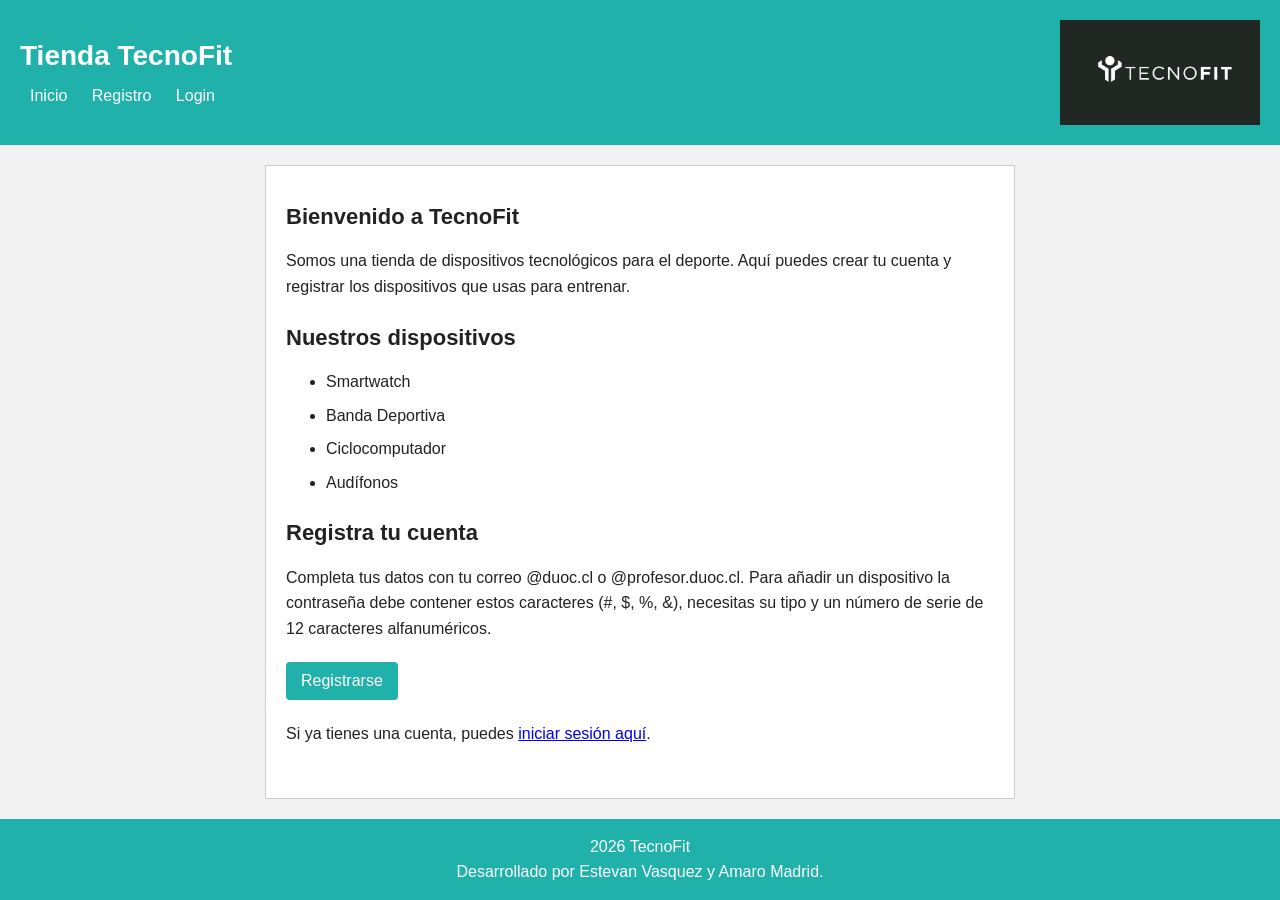
<file: index.html>
<!DOCTYPE html>
<html lang="es">
<head>
    <meta charset="UTF-8">
    <meta name="viewport" content="width=device-width, initial-scale=1.0">
    <title>Tienda TecnoFit</title>
    <script src="script.js" defer></script>
    <link rel="stylesheet" href="style.css">
</head>

<body>

<header class="header">
    <div class="texto-encabezado">
        <h1>Tienda TecnoFit</h1>

        <nav>
            <ul class="nav-links">
                <li><a href="index.html" aria-current="page">Inicio</a></li>
                <li><a href="registro.html">Registro</a></li>
                <li><a href="login.html">Login</a></li>
            </ul>
        </nav>
    </div>

    <img src="img/logo-tecnofit.png" alt="Logo de TecnoFit" class="logo">
</header>

<main>
    <section>
        <h2>Bienvenido a TecnoFit</h2>
        <p>Somos una tienda de dispositivos tecnológicos para el deporte.
            Aquí puedes crear tu cuenta y registrar los dispositivos que usas para entrenar.</p>
    </section>

    <section>
        <h2>Nuestros dispositivos</h2>
        <ul class="lista-dispositivos">
            <li>Smartwatch</li>
            <li>Banda Deportiva</li>
            <li>Ciclocomputador</li>
            <li>Audífonos</li>
        </ul>
    </section>

    <section>
        <h2>Registra tu cuenta</h2>
        <p>Completa tus datos con tu correo @duoc.cl o @profesor.duoc.cl.
            Para añadir un dispositivo la contraseña debe contener estos caracteres (#, $, %, &),
            necesitas su tipo y un número de serie de 12 caracteres alfanuméricos.</p>
        <a href="registro.html" class="boton">Registrarse</a>
        <p>Si ya tienes una cuenta, puedes <a href="login.html">iniciar sesión aquí</a>.</p>
    </section>
</main>

<footer>
    <div class="contenido-footer">
        <p>2026 TecnoFit</p>
        <p>Desarrollado por Estevan Vasquez y Amaro Madrid.</p>
    </div>
</footer>

</body>
</html>
</file>
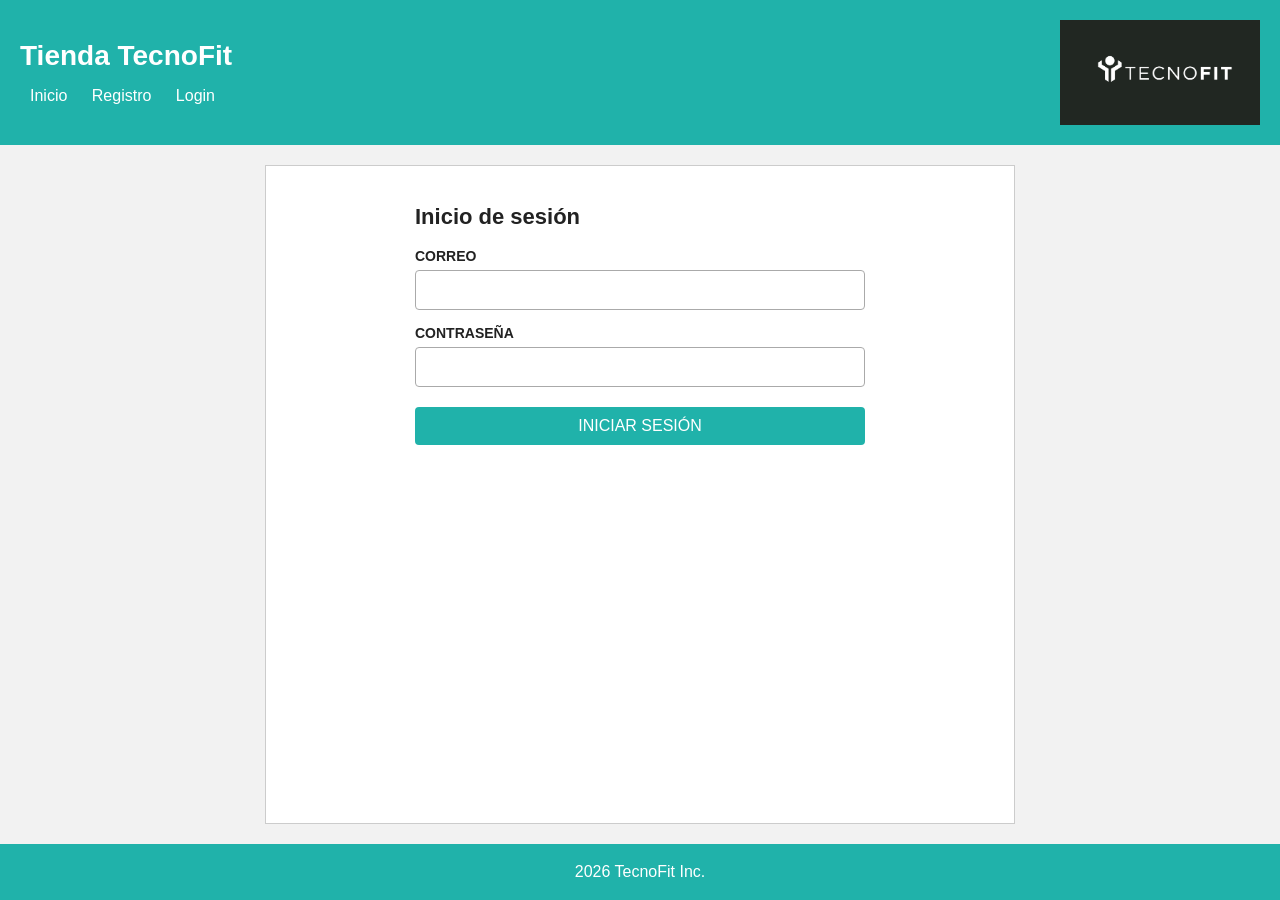
<file: login.html>
<!DOCTYPE html>
<html lang="en">
<head>
    <meta charset="UTF-8">
    <meta name="viewport" content="width=device-width, initial-scale=1.0">
    <title>Login TecnoFit</title>
    <script src="script.js" defer></script>
    <link rel="stylesheet" href="style.css">
</head>
<body>

<header class="header">
    <div class="texto-encabezado">
        <h1>Tienda TecnoFit</h1>

        <nav>
            <ul class="nav-links">
                <li><a href="index.html">Inicio</a></li>
                <li><a href="registro.html">Registro</a></li>
                <li><a href="login.html">Login</a></li>
            </ul>
        </nav>
    </div>

    <img src="img/logo-tecnofit.png" alt="Logo de TecnoFit" class="logo">
</header>

<main>
    <section class="contenedor-login">
        <article>
            <h2>Inicio de sesión</h2>

            <form id="formularioLogin">

                <div class="grupo">
                    <label for="correoLogin">CORREO</label>
                    <input type="email" id="correoLogin" required>
                    <span class="mensaje-error" id="errorCorreoLogin"></span>
                </div>

                <div class="grupo">
                    <label for="passwordLogin">CONTRASEÑA</label>
                    <input type="password" id="passwordLogin" required>
                    <span class="mensaje-error" id="errorPasswordLogin"></span>
                </div>

                <button type="submit" id="btnIniciarSesion">INICIAR SESIÓN</button>
                <span class="mensaje-error" id="errorGeneralLogin"></span>
            </form>
        </article>
    </section>
</main>

<footer>
    <div class="contenido-footer">
        <p>2026 TecnoFit Inc.</p>
    </div>
</footer>
</body>
</html>
</file>
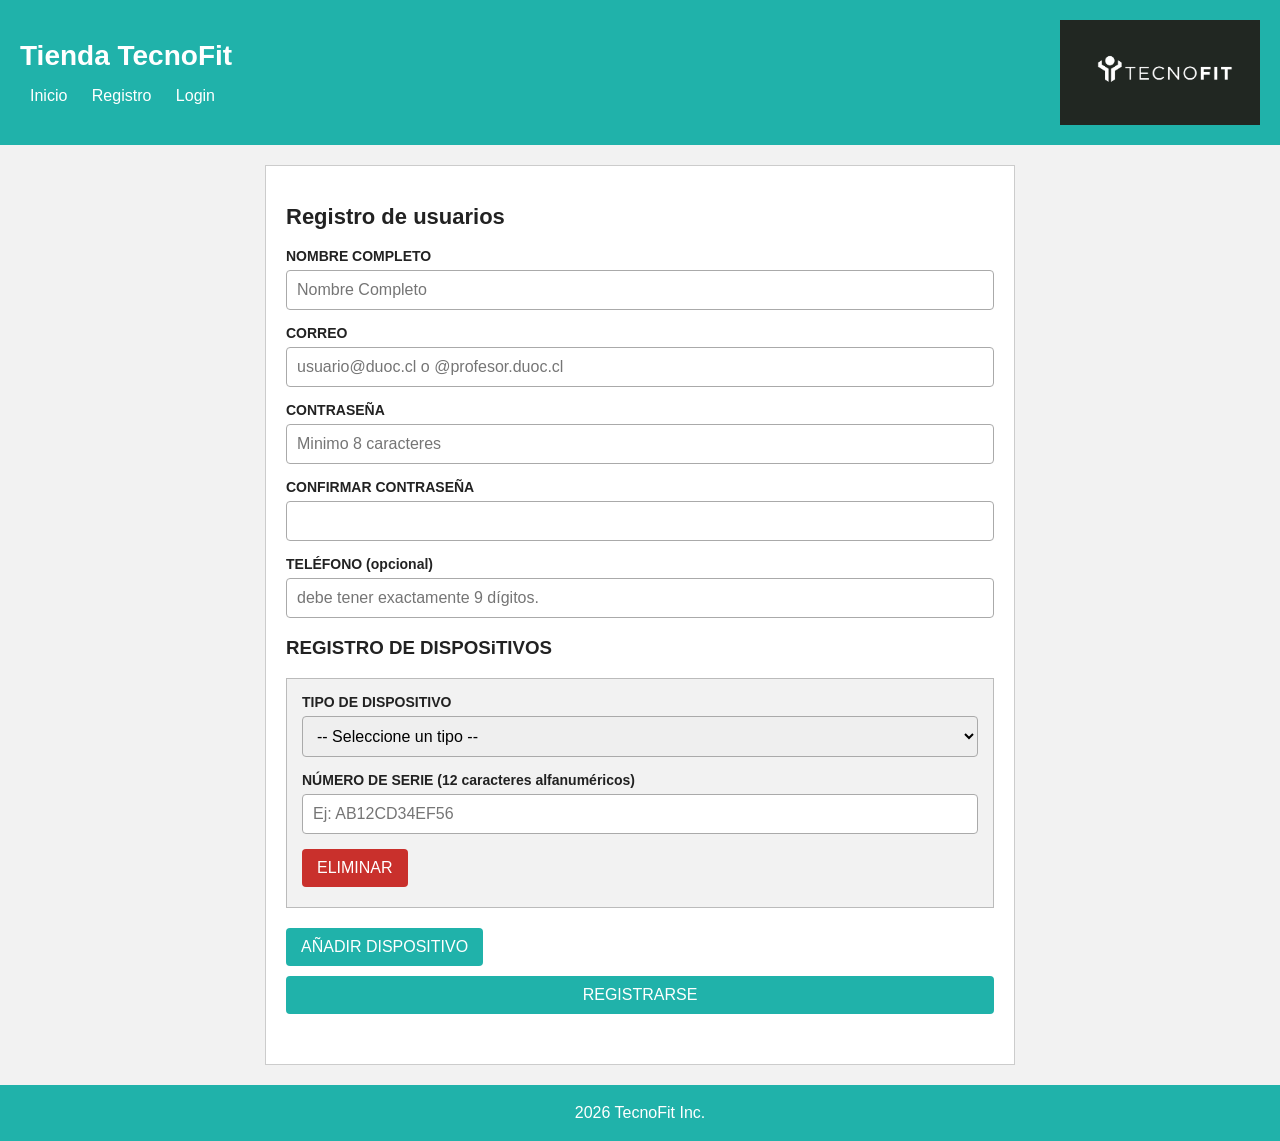
<file: registro.html>
<!DOCTYPE html>
<html lang="en">
<head>
    <meta charset="UTF-8">
    <meta name="viewport" content="width=device-width, initial-scale=1.0">
    <title>Registro-TecnoFit</title>
    <script src="script.js" defer></script>
    <link rel="stylesheet" href="style.css">
</head>
<body>

<header class="header">
    <div class="texto-encabezado">
        <h1>Tienda TecnoFit</h1>

        <nav>
            <ul class="nav-links">
                <li><a href="index.html">Inicio</a></li>
                <li><a href="registro.html">Registro</a></li>
                <li><a href="login.html">Login</a></li>
            </ul>
        </nav>
    </div>

    <img src="img/logo-tecnofit.png" alt="Logo de TecnoFit" class="logo">
</header>

<main>
    <section class="registro">
        <article>
            <h2>Registro de usuarios</h2>
            <form id="formularioRegistro" novalidate>

                <div class="grupo--campo">
                    <label for="nombreCompleto">NOMBRE COMPLETO</label>
                    <input type="text" id="nombreCompleto" name="nombreCompleto" maxlength="80" placeholder="Nombre Completo" required>
                    <span class="mensaje-error" id="errorNombre"></span>
                </div>

                <div class="grupo-campo">
                    <label for="correo">CORREO</label>
                    <input type="email" id="correo" name="correo" maxlength="60" placeholder="usuario@duoc.cl o @profesor.duoc.cl" >
                    <span class="mensaje-error" id="errorCorreo"></span>
                </div>

                <div class="grupo-campo">
                    <label for="password">CONTRASEÑA</label>
                    <input type="password" id="password" name="password" placeholder="Minimo 8 caracteres" required>
                    <span class="mensaje-error" id="errorPassword"></span>
                </div>

                <div class="grupo-campo">
                    <label for="confirmarPassword">CONFIRMAR CONTRASEÑA</label>
                    <input type="password" id="confirmarPassword" name="confirmarPassword">
                    <span class="mensaje-error" id="errorConfirmar"></span>
                </div>

                <div class="grupo-campo">
                    <label for="telefono">TELÉFONO (opcional)</label>
                    <input type="tel" id="telefono" name="telefono" placeholder="debe tener exactamente 9 dígitos.">
                    <span class="mensaje-error" id="errorTelefono"></span>
                </div>

                <div class="cabecera-mascotas">
                    <h3>REGISTRO DE DISPOSiTIVOS</h3>
                </div>

                <div id="contenedorDispositivos">
                    <div class="item-dispositivo">
                        <div class="grupo-campo">
                            <label>TIPO DE DISPOSITIVO</label>
                            <select name="tipoDispositivo" class="tipo-dispositivo">
                                <option value="" disabled selected>-- Seleccione un tipo --</option>
                                <option value="Smartwatch">Smartwatch</option>
                                <option value="Banda Deportiva">Banda Deportiva</option>
                                <option value="Ciclocomputador">Ciclocomputador</option>
                                <option value="Audífonos">Audífonos</option>
                            </select>
                            <span class="mensaje-error error-tipo"></span>
                        </div>

                        <div class="grupo-campo-fila">
                            <div class="campo-serie">
                                <label>NÚMERO DE SERIE (12 caracteres alfanuméricos)</label>
                                <input type="text" name="numeroSerie[]" class="serie-dispositivo" maxlength="12" placeholder="Ej: AB12CD34EF56">
                                <span class="mensaje-error error-serie"></span>
                            </div>
                            <button type="button" class="btn-eliminar">ELIMINAR</button>
                        </div>
                    </div>
                </div>
                </div>

                <button type="button" id="btnAñadirDispositivo">AÑADIR DISPOSITIVO</button>
                <button type="submit" id="btnRegistrar">REGISTRARSE</button>

            </form>
        </article>
    </section>
</main>

<footer>
    <div class="contenido-footer">
        <p>2026 TecnoFit Inc.</p>
    </div>
</footer>

</body>
</html>
</file>
<file: style.css>
* {
    box-sizing: border-box;
}

body {
    font-family: Arial, sans-serif;
    margin: 0;
    background-color: #f2f2f2;
    color: #222222;
    min-height: 100vh;
    display: flex;
    flex-direction: column;
}


header {
    background-color: #20B2AA;
    color: white;
    text-align: left;
    padding: 20px;
}

.header {
    display: flex;
    justify-content: space-between;
    align-items: center;
    gap: 20px;
}

.texto-encabezado {
    min-width: 0;
}


.logo {
    width: 200px;
    height: auto;
    flex-shrink: 0;
}

header h1 {
    font-size: 28px;
    margin: 0 0 15px;
}

header a {
    color: white;
    margin: 0 10px;
    text-decoration: none;
}

header a:hover {
    text-decoration: underline;
}

.nav-links {
    list-style: none;
    padding: 0;
    margin: 0;
}

.nav-links li {
    display: inline-block;
}

main {
    flex: 1;
    width: 90%;
    max-width: 750px;
    margin: 20px auto;
    padding: 20px;
    background-color: white;
    border: 1px solid #cccccc;
}

section {
    margin-bottom: 25px;
}

h2 {
    font-size: 22px;
}

p, .lista-dispositivos {
    line-height: 1.6;
}

.lista-dispositivos li {
    margin-bottom: 8px;
}

.contenedor-login {
    max-width: 450px;
    margin: 0 auto;
}

.grupo, .grupo-campo, .grupo--campo {
    margin-bottom: 15px;
}

label {
    display: block;
    margin-bottom: 6px;
    font-size: 14px;
    font-weight: bold;
}

input, select {
    width: 100%;
    padding: 10px;
    border: 1px solid #aaaaaa;
    border-radius: 4px;
    font-family: Arial, sans-serif;
    font-size: 16px;
}

.mensaje-error {
    display: block;
    color: red;
    font-size: 14px;
    margin-top: 5px;
}

.item-dispositivo {
    background-color: #f2f2f2;
    border: 1px solid #bbbbbb;
    padding: 15px;
    margin-bottom: 15px;
}

.campo-serie {
    margin-bottom: 10px;
}

button, .boton {
    display: inline-block;
    background-color: #20B2AA;
    color: white;
    padding: 10px 15px;
    border: none;
    border-radius: 4px;
    margin: 5px 0;
    font-family: Arial, sans-serif;
    font-size: 16px;
    text-align: center;
    text-decoration: none;
    cursor: pointer;
}

button:hover, .boton:hover {
    background-color: #20B2AA;
}

.btn-eliminar {
    background-color: #c9302c;
}

.btn-eliminar:hover {
    background-color: #a02020;
}

#btnRegistrar, #btnIniciarSesion {
    width: 100%;
}

footer {
    background-color: #20B2AA;
    color: white;
    text-align: center;
    padding: 15px;
}

.contenido-footer p {
    margin: 0;
}

@media (max-width: 600px) {
    .header {
        gap: 10px;
        padding: 15px;
    }

    .header h1 {
        font-size: 22px;
    }

    .logo {
        width: 110px;
    }

    main {
        width: 95%;
        padding: 15px;
    }

    header a {
        display: inline-block;
        margin: 5px;
    }

    button, .boton {
        width: 100%;
    }
}
</file>
